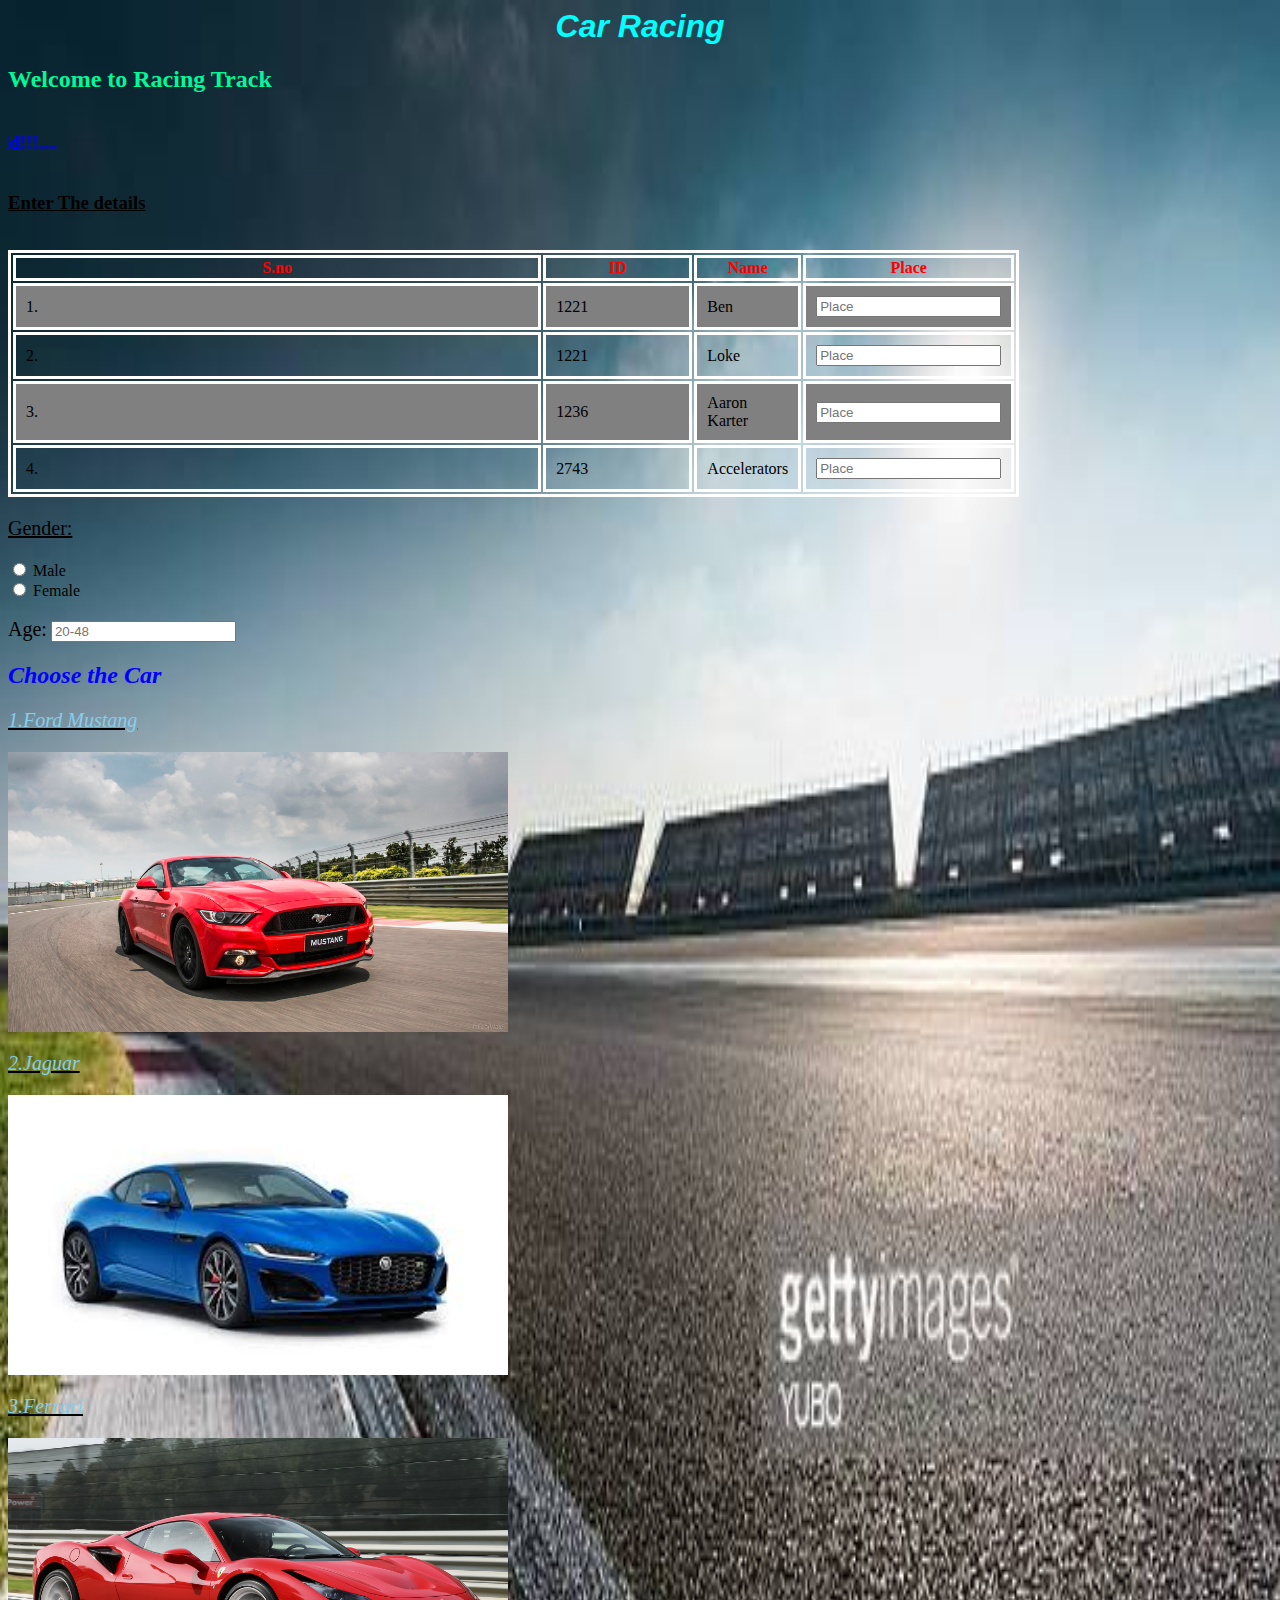
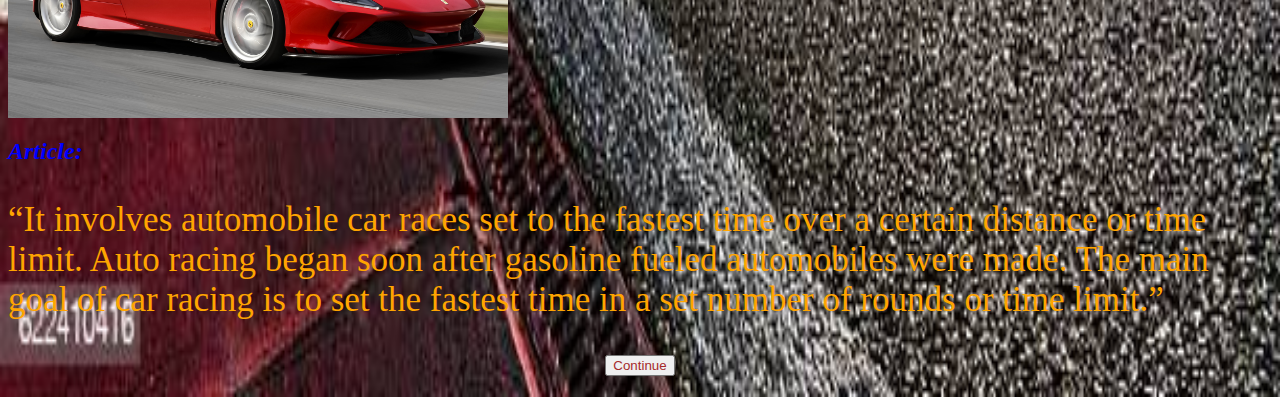
<file: index.html>
<html>
	<head>
 		<title>Sports Car</title>
		<link rel="icon" href="https://cdn.wallpapersafari.com/28/94/pMDlsE.jpg">
		<link rel="stylesheet" href="m1.css">
	</head>
	<center>
			<h1 style="color: cyan;font-style: italic;font-family: 'Segoe UI', Tahoma, Geneva, Verdana, sans-serif;">Car Racing</h1>
	</center>
	<style>
		h2{
			font-family: 'Times New Roman', Times, serif;
			color:mediumspringgreen;
		}
	</style>
	<body>
		<form action="form.html" method="get" target="_self">
		<body background ="track.jpg"style="background-repeat:no-repeat;background-size:100% 100%">
		<h2>Welcome to Racing Track</h2>
			<center>
				<marquee direction="right"
					 style="color:Blue;font-family: 'Times New Roman', Times, serif;">
					<h3>You are in Field!!!....</h3>
				</marquee>
			</center>
		<u><h3>Enter The details</h3></u><br>
		<table>
			<tr style="color:red">
				<th>S.no</th>			
				<th>ID</th>
				<th>Name</th>
				<th>Place</th>
			</tr>
			<tr>
				<td>1.</td>
				<td>1221</td>
				<td>Ben</td>
				<td style="width:30"><input list="browser" placeholder="Place">
					<datalist id="browser">
						<option>Nurburging Nordschleif</option>
						<option value="Spa-Francorchamps">
						<option value="Suzuka">
						<option value="Silverstone">
						<option value="Interlagos">
					</datalist>
				</td>
			</tr>
			<tr>
				<td>2.</td>
				<td>1221</td>
				<td>Loke</td>
				<td style="width:40"><input list="browser" placeholder="Place">
					<datalist id="browser">
						<option value=" Nurburging Nordschleife">
						<option value="Spa-Francorchamps">
						<option value="Suzuka">
						<option value="Silverstone">
						<option value="Interlagos">
					</datalist>
				</td>
			</tr>
			<tr>
				<td>3.</td>
				<td>1236</td>
				<td>Aaron Karter</td>
				<td style="width:40"><input list="browser"  placeholder="Place">
					<datalist id="browser">
						<option value=" Nurburging Nordschleife">
						<option value="Spa-Francorchamps">
						<option value="Suzuka">
						<option value="Silverstone">
						<option value="Interlagos">
					</datalist>
				</td>
			</tr>
			<tr>	
				<td>4.</td>
				<td>2743</td>
				<td>Accelerators</td>
				<td style="width:40"><input list="browser"  placeholder="Place">
					<datalist id="browser">
						<option value=" Nurburging Nordschleife">
						<option value="Spa-Francorchamps">
						<option value="Suzuka">
						<option value="Silverstone">
						<option value="Interlagos">
					</datalist>
				</td>
			</tr>
		</table>
		<u><p style="font-size:20px">Gender:</p></u>
		<input type="radio" id="Male" name="Gender">
		<label for="Male">Male</label><br>
		<input type="radio" id="female" name="Gender">
		<label for="female">Female</label><br>
		<br><label for="age" style="font-size:20px">Age:</label>
		<input type="number" pattern="[0-9]{2}" placeholder="20-48" id="age">
		<h2><b><i style="color:blue">Choose the Car</i></b></h2>
		<u><i><p style="font-size:20;color:skyblue">1.Ford Mustang</p></i></u>
		<a href="https://en.wikipedia.org/wiki/Ford_Mustang"><img src="car6.jpg" width="500" height="280" ></a>
		<u><i><p style="font-size:20;color:skyblue">2.Jaguar</p></i></u>
		<a href="https://www.jaguar.in/index.html"><img src="car1.jpg" width="500" height="280" ></a>
		<u><i><p style="font-size:20;color:skyblue">3.Ferrari</p></i></u>
		<a href="https://www.ferrarilakeforest.com/manufacturer-information/ferrari-engine-types/"><img src="car2.jpg" width="500" height="280"></a>
		<i><h2 style="color:blue">Article:</h2></i>
		<p style="font-size: 35px; color:orange"><q>It involves automobile car races set to the fastest time over a certain distance or time limit. Auto racing began soon after gasoline fueled automobiles were made. The main goal of car racing is to set the fastest time in a set number of rounds or time limit.</q></p>
		<center>
			<h1><input type="Submit" value="Continue" style="color:Brown"></h1>
		</center>
		</from>
	</body>
</html>
</file>
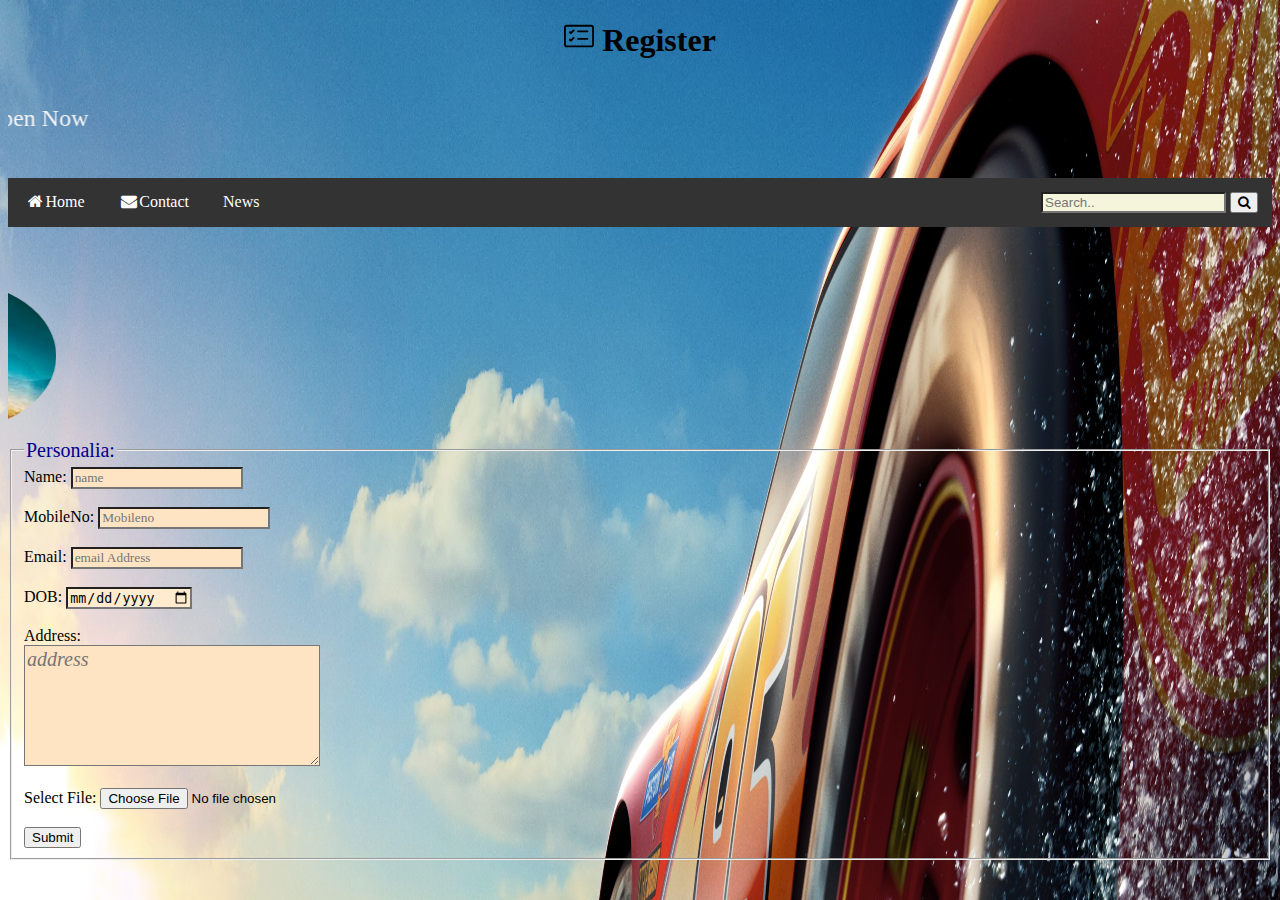
<file: form.html>
<!DOCTYPE html>
<html lang="en">
<head>
    <meta charset="UTF-8">
    <meta http-equiv="X-UA-Compatible" content="IE=edge">
    <meta name="viewport" content="width=device-width, initial-scale=1.0">
    <title>Register Form</title>
    <link rel="icon" href="form1.png">
     <link rel="stylesheet" href="https://cdnjs.cloudflare.com/ajax/libs/font-awesome/4.7.0/css/font-awesome.min.css">

</head>
<style>
    img{
        border-radius: 50%;
    }
    ul{
        list-style-type: none;
        margin: 0;
        padding:0;
        overflow: hidden;
        background-color: #333;
    }
    li{
        float:left;
    }
    li a{
        display:block;
        color:white;
        text-align: center;
        padding: 15px 17px;
        text-decoration: none;
        
    }
    li a:hover{
        background-color: chartreuse;
    }
    .blink {
        animation: blinker 0.6s linear infinite;
        font-size: 20px;
        background-color: chartreuse;
        font-family: 'Times New Roman', Times, serif;
      }
      @keyframes blinker {
        50% {
          opacity: 0;
        }
      }
</style>
<body>
    <body background="cars1.jpg" style="background-size:100% 200%;background-repeat: no-repeat;">
    <center>
        <h1 style="color:black;font-family: 'Times New Roman', Times, serif;"><svg xmlns="http://www.w3.org/2000/svg" width="30" height="30" fill="currentColor" class="bi bi-card-checklist" viewBox="0 0 16 16">
            <path d="M14.5 3a.5.5 0 0 1 .5.5v9a.5.5 0 0 1-.5.5h-13a.5.5 0 0 1-.5-.5v-9a.5.5 0 0 1 .5-.5h13zm-13-1A1.5 1.5 0 0 0 0 3.5v9A1.5 1.5 0 0 0 1.5 14h13a1.5 1.5 0 0 0 1.5-1.5v-9A1.5 1.5 0 0 0 14.5 2h-13z"/>
            <path d="M7 5.5a.5.5 0 0 1 .5-.5h5a.5.5 0 0 1 0 1h-5a.5.5 0 0 1-.5-.5zm-1.496-.854a.5.5 0 0 1 0 .708l-1.5 1.5a.5.5 0 0 1-.708 0l-.5-.5a.5.5 0 1 1 .708-.708l.146.147 1.146-1.147a.5.5 0 0 1 .708 0zM7 9.5a.5.5 0 0 1 .5-.5h5a.5.5 0 0 1 0 1h-5a.5.5 0 0 1-.5-.5zm-1.496-.854a.5.5 0 0 1 0 .708l-1.5 1.5a.5.5 0 0 1-.708 0l-.5-.5a.5.5 0 0 1 .708-.708l.146.147 1.146-1.147a.5.5 0 0 1 .708 0z"/>
          </svg>  Register</h1>
        <marquee direction="right" scrollamount="10" style="color:whitesmoke;font-size:x-large;"><p><span class="blink" style="color:red">New</span> The Registeration is Open Now</p></marquee><br><br>
        </center>
        <ul>
            <li><a herf="#Home"><i class="fa fa-fw fa-home"></i>Home</a></li>
            <li><a herf="#Contact"><i class="fa fa-fw fa-envelope"></i>Contact</a></li>
            <li><a herf="#news">News</a></li>
            <form style="float: right;padding: 14px;">
                <input type="text" placeholder="Search.." name="search" style="height: 15px;background-color: beige;">
                <button type="submit"><i class="fa fa-search"></i></button>
              </form>

        </ul><br><br><br>
        <marquee direction="right" scrollamount="6">     
            <img src="race1.jpg" width="200" height="150">
            <img src="race2.jpg"width="210" height="150">
            <img src="race3.jpg"width="210" height="150">
            <img src="race4.jpg"width="210" height="150">
            </marquee><br>
        <form action="thank.jpg" target="_self" method="get" >
            <fieldset>
                <legend style="color: darkblue;font-size: 20px;">Personalia:</legend>
                <label for="Name">Name:</label>
                <input type="text" id="Name" placeholder="name" style="background-color: bisque;font-family: 'Times New Roman', Times, serif;"required><br><br>
                <lable for="NOw">MobileNo:</lable>
                <input type="tel" id="NOw" placeholder="Mobileno" style="background-color: bisque;font-family: 'Times New Roman', Times, serif;"required maxlength="10"><br><br>
                <label for="Email">Email:</label>
                <input type="email" id="Email" placeholder="email Address" style="background-color: bisque;font-family: 'Times New Roman', Times, serif;"required pattern="[A:B]{@}"><br><br>
                <label for="birth">DOB:</label>
                <input type="date" id="birth" required style="background-color: blanchedalmond;"><br><br>
                <label for="add">Address:</label><br>
                <textarea id="add" rows="5" cols="25" placeholder="address" style="background-color: bisque;font-family: 'Times New Roman', Times, serif;font-style: italic;font-size: 20px;"></textarea><br><br>
                <lable for="fi">Select File:</lable>
                <input type="file" accept="file/*"><br><br>
                <input type="submit" name="Submit">
            </fieldset>
        </form>
</body>
</html>
</file>
<file: m1.css>
table,th,td
			{
				border:3px solid white;
				width:80%;
			}
		.th,td
			{
				padding:10px;
				align-text:left;
			}
		tr:nth-child(even)
			{
				background-color:gray;
			}
</file>
